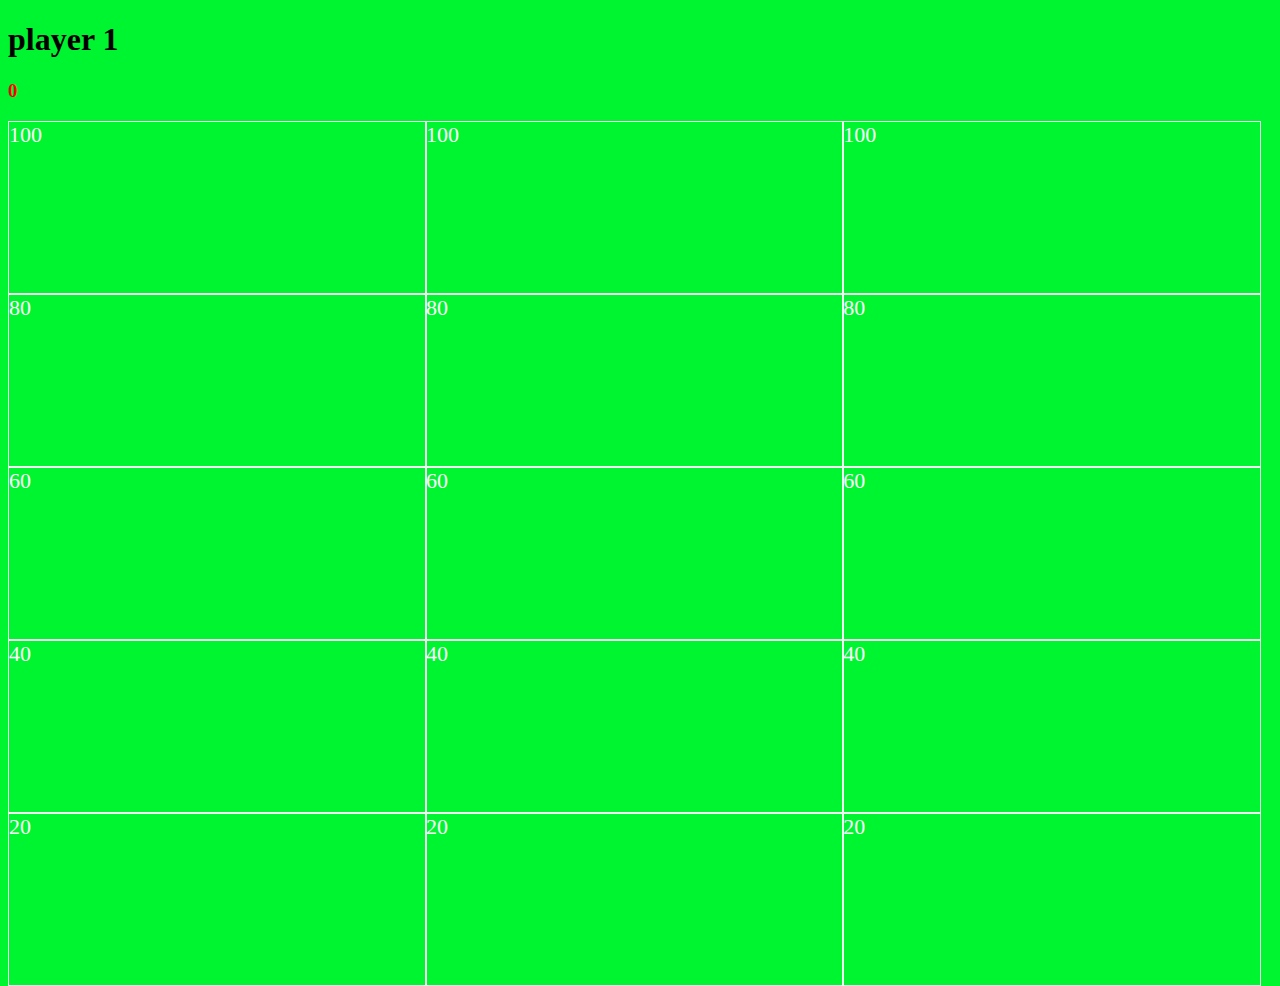
<file: jeopardy.html>
<!DOCTYPE html>
<html lang="en">

<head>
  <meta charset="UTF-8">
  <meta name="viewport" content="width=device-width, initial-scale=1.0">
  <meta http-equiv="X-UA-Compatible" content="ie=edge">
  <title>Document</title>
  <script defer src="jquery-3.4.1.min.js"></script>
  <script defer src="app.js"></script>
  <link rel="stylesheet" href="style.css">
</head>

<body>
  <h1>player 1</h1> 
  <h3 id="score">0</h3>
  <!-- container for the the a all of questions  -->
  <div class="section">
    <!-- container for a column of questions  -->
    <div class="container">
      <div class="box">100</div>
      <div class="box">80</div>
      <div class="box">60</div>
      <div class="box">40</div>
      <div class="box">20</div>
    </div>
    <!-- container for a column of questions  -->
    <div class="container">
      <div class="box">100</div>
      <div class="box">80</div>
      <div class="box">60</div>
      <div class="box">40</div>
      <div class="box">20</div>
    </div>
    <!-- container for a column of questions  -->
    <div class="container">
      <div class="box">100</div>
      <div class="box">80</div>
      <div class="box">60</div>
      <div class="box">40</div>
      <div class="box">20</div>
    </div>
    <!-- modal that will be used to populate answer question and question -->
    <div id="question-modal" class="modal-wrapper"
      style="display: none; opacity: 1; transform: translate(0px, 0px) scale(1); inset: 0px; width: 100%; height: 100%; border-width: 3px;">
      <div id="question-modal-table">
        <div id="continue-button"><span>Continue <kbd>ESC</kbd></span></div>
        <h1>Is Tom Brady the Greatest of all time?</h1>
        <div id="question-title">
          Sports Stuff
          for 500</div>

        <button id="answer-button"><span>Answer Question? <button>phone a friend</button></span></button>
      </div>
      <div class="modal2" style="height: 226.812px;">
        <div class="modal-inner" style="font-size: 18px; max-height: 226.812px;"></div>
      </div>
    </div>





    <div id="answer-modal" class="modal-wrapper"
      style="display: none; opacity: 1; transform: translate(0px, 0px) scale(1); inset: 0px; width: 100%; height: 100%; border-width: 3px;">
      <div id="answer-modal-table">
        <h1>SCORE</h1>
        <div id="answer-title">0</div>
        <input id='user' type="text" value='' placeholder="Enter You answer"><br>
        <button id="confirm-button"><span>Answer Question? <button id="phone">phone a friend</button></span></button>
      </div>
      <div class="modal2" style="height: 226.812px;">
        <div class="modal-inner" style="font-size: 18px; max-height: 226.812px;"></div>
      </div>
    </div>
  </div>















</body>

</html>
</file>
<file: style.css>
body{
height: 100vh;
z-index: 0;
background-color: #00f531;
background-image: url("https://www.transparenttextures.com/patterns/football-no-lines.png");
/* This is mostly intended for prototyping; please download the pattern and re-host for production environments. Thank you! */
}
.section{
    height:76vh;
  display: flex;
  width:100%;
    z-index: 0;
 
}
.box{
  
   border: solid whitesmoke 1px;
font-size:  22px;
color: white;
   height: 25%;
   width: 100%;
  
  position: relative;
}
.container{
    width: 33%;
    height: 100%;
}



.modal-wrapper{
    display: none;
    position: fixed;
    display: none;
    font-family: fantasy;
    width: 100%;
    height: 100%;
    overflow: scroll;
    color: red;
    -webkit-transition: .4s ease-in-out;
    -moz-transition: .4s ease-in-out;
    -o-transition: .4s ease-in-out;
    transition: .4s ease-in-out;

    top: 0;
	left: 0;
	background: rgba(0,0,0,.5);
	z-index: 900;
}

#question-modal-table{
    text-align: center;
    max-width: 700px;
	position: relative;
	margin: 20px auto;
	padding: 20px;
	border-radius: 10px;
	background: #fff;
}

#player{
height: 50px;
width: 50px;
}
img{
    position: absolute;
    z-index: 200;
    width: 70px;
    height: 70px; 
}

#score{
    color:red;

}
</file>
